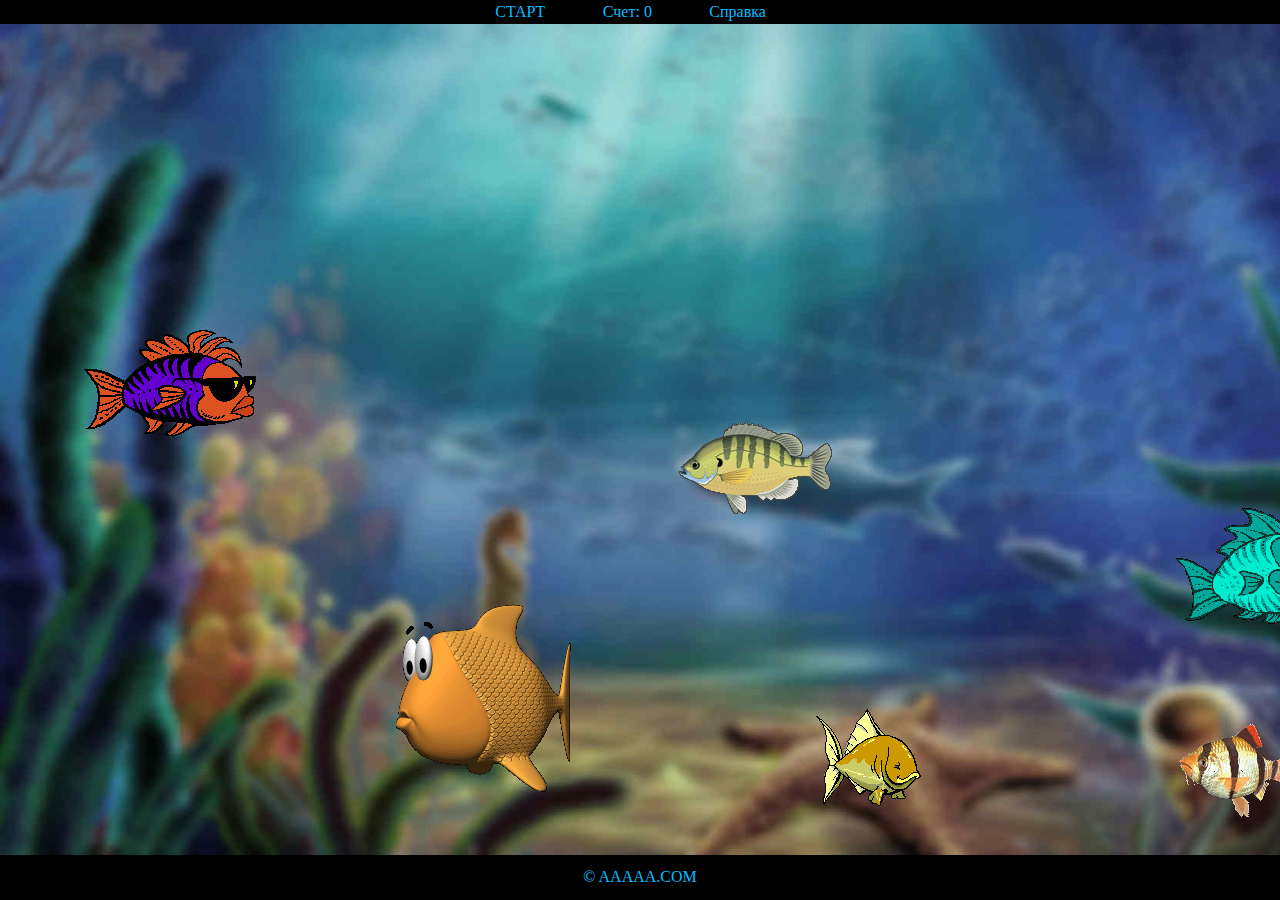
<file: index.html>
<!DOCTYPE html>
<html id="ee" lang="ru">

<head>
  <title>Рыбки</title>
  <meta charset="UTF-8">

  <link rel="prefetch" href="pictures/sea_2.jpg">
  <link rel="prefetch" href="pictures/0r.gif">
  <link rel="prefetch" href="pictures/1r.gif">
  <link rel="prefetch" href="pictures/2r.gif">
  <link rel="prefetch" href="pictures/3r.gif">
  <link rel="prefetch" href="pictures/4r.gif">
  <link rel="prefetch" href="pictures/5r.gif">
  <link rel="prefetch" href="pictures/skeleton_r.gif">
  <link rel="prefetch" href="pictures/skeleton_l.gif">

  <link rel="stylesheet" href="main.css">
  <script src="main.js"></script>
</head>

<body style="margin: 0px; background-color: rgb(0, 0, 0);">

  <header class="header">
    <table style="width: 50vw; margin: auto;">
      <tbody>
        <tr>
          <td style="text-align: right">
            <p> <span class="button cursorPointer" onclick="restartGame()">СТАРТ</span> </p>
          </td>
          <td style="text-align: center; width: 150px;">
            <p>Счет:
              <span id="scoreId">0</span>
            </p>
          </td>
          <td style="text-align: left">
            <p> <span class="button cursorPointer" onclick="window.open('help.html')">Справка</span></p>
          </td>
        </tr>
      </tbody>
    </table>
  </header>

  <div id="gameField" class="gameField" draggable="false" ondragstart="return false">
    <img id="0" class="img cursorPointer">
    <img id="1" class="img cursorPointer">
    <img id="2" class="img cursorPointer">
    <img id="3" class="img cursorPointer">
    <img id="4" class="img cursorPointer">
    <img id="5" class="img cursorPointer">
  </div>

  <footer class="header" style="text-align: center; margin-top: 13px;">
    © AAAAA.COM
  </footer>

  <div id="gameOver" class="gameOver">
    <div>
      <h1 id="gameOverH1">Игра окончена!!!</h1>
      <p id="gameOverP">Чтобы начать новую игру, нажмите СТАРТ или клавишу F5.</p>
    </div>
  </div>
</body>

</html>
</file>
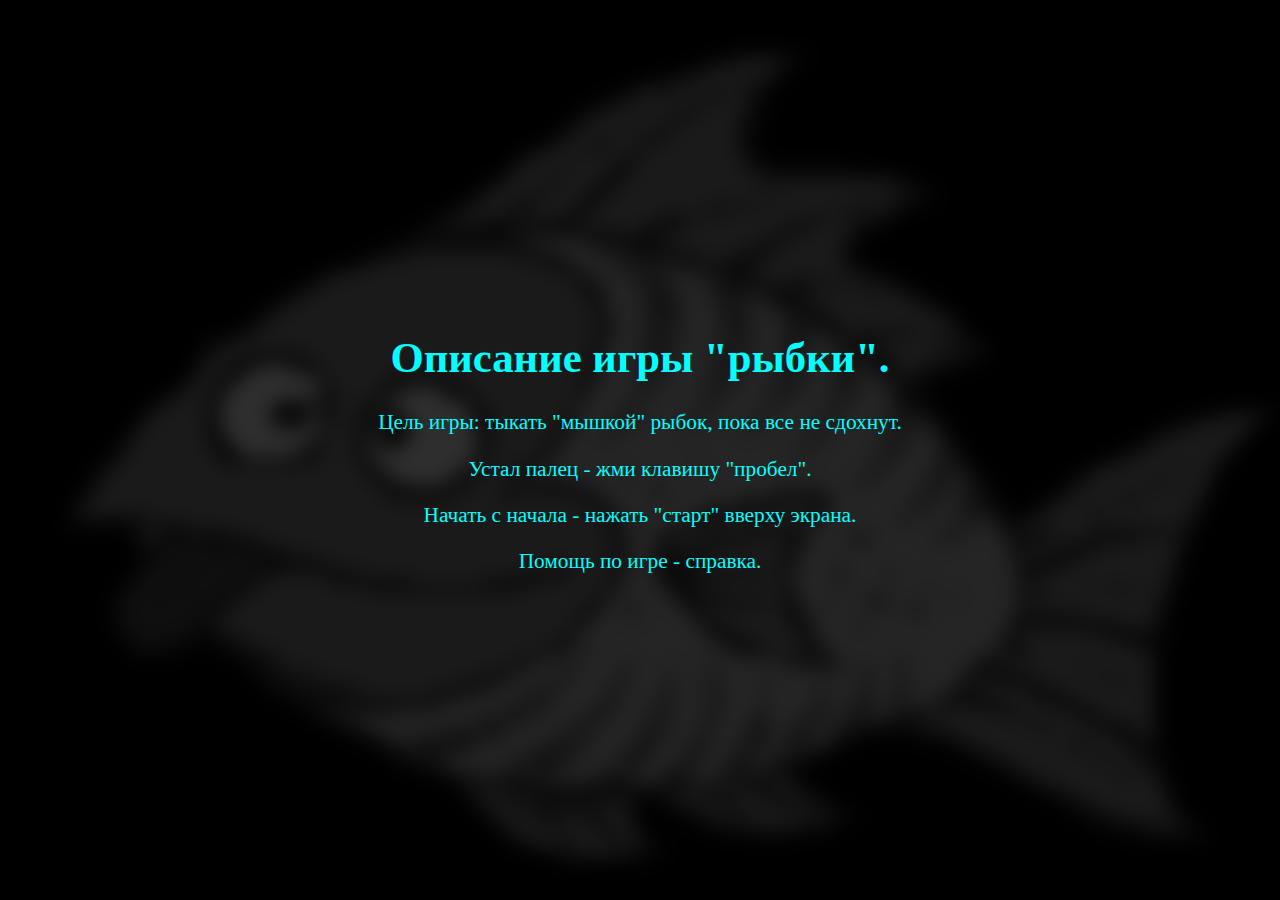
<file: help.html>
<!DOCTYPE html>
<html lang="ru">
<link rel="stylesheet" href="help.css">
<head>
  <title>Рыбки: справка.</title>
  <meta charset="UTF-8">
</head>

<body>
  <div class="bg1"></div>
  <div class="bg2"></div>

  <div class="fg">
    <div>
      <h1>Описание игры "рыбки".</h1>
      <p>Цель игры: тыкать "мышкой" рыбок, пока все не сдохнут.</p>
      <p>Устал палец - жми клавишу "пробел".</p>
      <p>Начать с начала - нажать "старт" вверху экрана.</p>
      <p>Помощь по игре - справка.</p>
    </div>
  </div>
</body>
</html>
</file>
<file: main.css>
body {
  overflow: hidden;
  -moz-user-select: none;
  user-select: none;
}

.header {
  width: 100vw;
  color: deepskyblue;
  background-color: rgb(0, 0, 0);
  box-sizing: border-box;
}

table p {
  margin: 0px;
}

.cursorPointer{
  cursor: pointer;
}

@keyframes blink{
  from { background-color: darkslategray;}
  50% {background-color: CadetBlue;}
  to {background-color: darkslategray;}
}

.button{
  border-radius: 3px;
  padding: 0px 3px;
}

.button:hover{
  animation-name: blink;
  animation-duration: 1.5s;
  animation-iteration-count: infinite;
}

.gameField {
  height: calc(100vh - 25px - 44px);
  background-image: url('./pictures/sea_2.jpg');
  background-size: cover;
}

.img{
  position: absolute;
  display: none;
}

.gameOver{
  visibility: hidden;
  position: fixed;
  top: 25px;
  left: 0px;
  height: calc(100vh - 25px - 44px);
  width: 100vw;
  color: rgb(0, 0, 0);
  background-color: rgba(190, 190, 190, .5);
  opacity: 0;
}

.gameOverAnimate{
  visibility: visible;
  opacity: 1;
  transition-property: opacity;
  transition-duration: 2s;
}

#gameOver div{
  display: table-cell;
  vertical-align: middle;
  text-align: center;
  height: calc(100vh - 25px - 44px);
  margin: 0px;
}

#gameOver div h1{
  width: 100vw;
  margin: 0px;
  font-size: 80px;
  text-shadow: 3px 3px 3px black;
}

#gameOver div p{
  width: 100vw;
  margin: 0px;
  text-shadow: 1px 1px 1px black;
}
</file>
<file: help.css>
body {
    margin: 0px;
}

.bg1 {
  width: 100vw;
  height: 100vh;
  position: absolute;
  top: 0px;
  background-color: rgb(0, 0, 0);
  background-size: contain;
}

.bg2 {
  width: 100vw;
  height: 100vh;
  filter: blur(10px) grayscale(1) opacity(.2);
  background-image: url('./pictures/0l.gif');
  background-position: center;
  background-repeat: no-repeat;
  background-size: contain;
}

.fg {
  position: absolute;
  width: 100vw;
  height: 100vh;
  top: 0px;
}

.fg div{
  width: 100vw;
  height: 100vh;
  display: table-cell;
  vertical-align: middle;
  font-size: 16pt;
  text-align: center;
  color: aqua;
}
</file>
